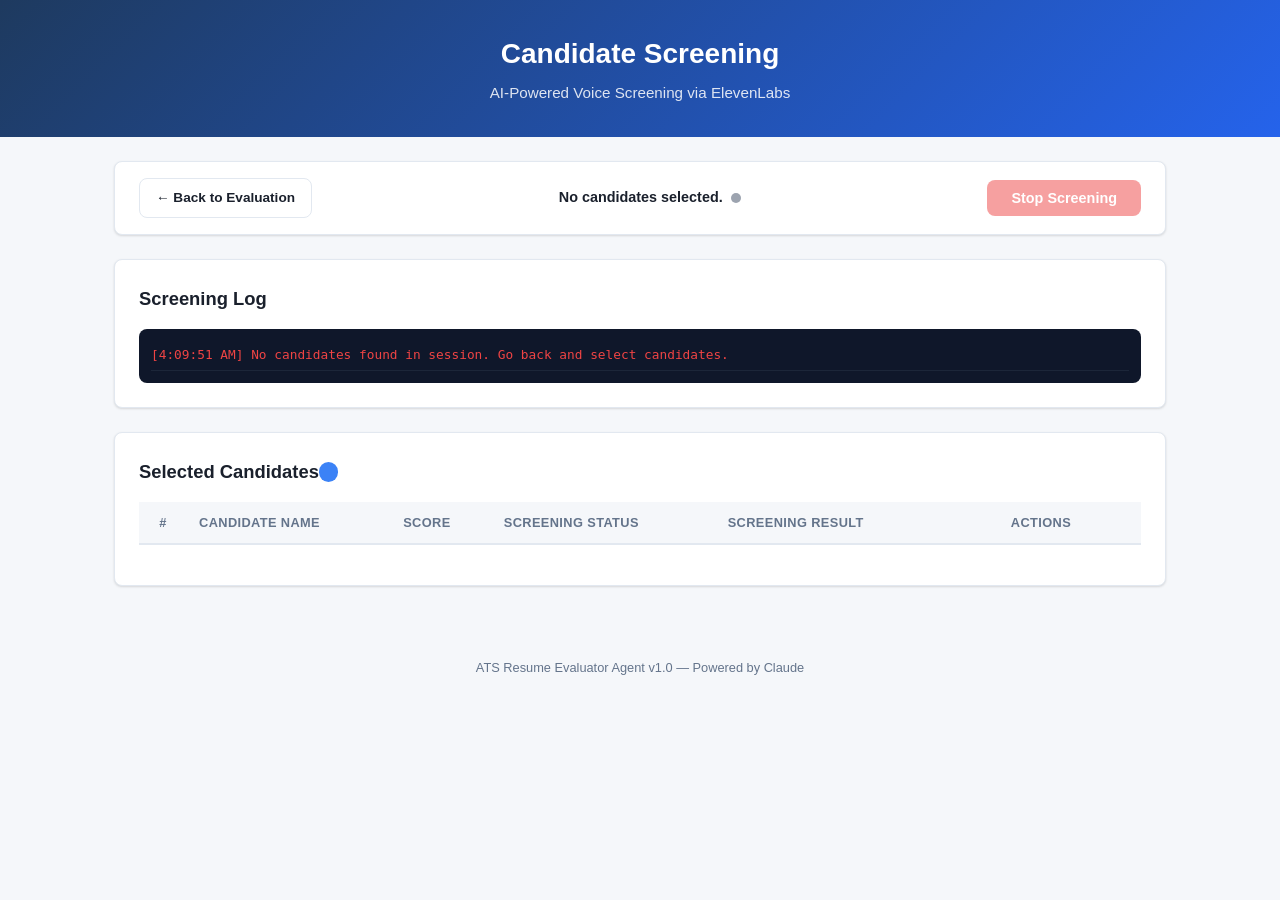
<file: static/screening.html>
<!DOCTYPE html>
<html lang="en">
<head>
    <meta charset="UTF-8">
    <meta name="viewport" content="width=device-width, initial-scale=1.0">
    <title>Candidate Screening — ATS Resume Evaluator</title>
    <link rel="stylesheet" href="/static/style.css">
</head>
<body>
    <header>
        <div class="header-content">
            <h1>Candidate Screening</h1>
            <p class="subtitle">AI-Powered Voice Screening via ElevenLabs</p>
        </div>
    </header>

    <main>
        <!-- Controls -->
        <section class="card screening-controls">
            <div class="screening-header">
                <a href="/" class="btn-secondary btn-back">&larr; Back to Evaluation</a>
                <div class="screening-status">
                    <span id="status-text">Preparing...</span>
                    <span id="status-indicator" class="status-dot dot-pending"></span>
                </div>
                <button id="stop-all-btn" class="btn-danger">Stop Screening</button>
            </div>
        </section>

        <!-- Screening Progress Log -->
        <section id="screening-log-section" class="card">
            <h2>Screening Log</h2>
            <div id="screening-log" class="progress-log"></div>
        </section>

        <!-- Candidates Table -->
        <section class="card">
            <h2>Selected Candidates <span id="candidate-count" class="badge"></span></h2>
            <div class="table-wrapper">
                <table class="results-table screening-table">
                    <thead>
                        <tr>
                            <th class="col-rank">#</th>
                            <th>Candidate Name</th>
                            <th>Score</th>
                            <th>Screening Status</th>
                            <th>Screening Result</th>
                            <th class="col-actions">Actions</th>
                        </tr>
                    </thead>
                    <tbody id="screening-tbody"></tbody>
                </table>
            </div>
        </section>
    </main>

    <footer>
        <p>ATS Resume Evaluator Agent v1.0 &mdash; Powered by Claude</p>
    </footer>

    <script src="/static/screening.js"></script>
</body>
</html>
</file>
<file: static/style.css>
/* === Reset & Base === */
*, *::before, *::after {
    box-sizing: border-box;
    margin: 0;
    padding: 0;
}

:root {
    --bg: #f5f7fa;
    --surface: #ffffff;
    --border: #e2e8f0;
    --text: #1a202c;
    --text-secondary: #64748b;
    --primary: #3b82f6;
    --primary-hover: #2563eb;
    --success: #10b981;
    --warning: #f59e0b;
    --danger: #ef4444;
    --radius: 8px;
    --shadow: 0 1px 3px rgba(0,0,0,0.08), 0 1px 2px rgba(0,0,0,0.06);
    --shadow-lg: 0 4px 12px rgba(0,0,0,0.1);
}

body {
    font-family: -apple-system, BlinkMacSystemFont, 'Segoe UI', Roboto, sans-serif;
    background: var(--bg);
    color: var(--text);
    line-height: 1.6;
    min-height: 100vh;
}

/* === Header === */
header {
    background: linear-gradient(135deg, #1e3a5f 0%, #2563eb 100%);
    color: white;
    padding: 2rem;
    text-align: center;
}

header h1 {
    font-size: 1.75rem;
    font-weight: 700;
    margin-bottom: 0.25rem;
}

.subtitle {
    opacity: 0.85;
    font-size: 0.95rem;
}

/* === Main === */
main {
    max-width: 1100px;
    margin: 0 auto;
    padding: 1.5rem;
}

/* === Card === */
.card {
    background: var(--surface);
    border: 1px solid var(--border);
    border-radius: var(--radius);
    padding: 1.5rem;
    margin-bottom: 1.5rem;
    box-shadow: var(--shadow);
}

.card h2 {
    font-size: 1.15rem;
    margin-bottom: 1rem;
    color: var(--text);
}

/* === Input Grid === */
.input-grid {
    display: grid;
    grid-template-columns: 1fr 1fr;
    gap: 1.5rem;
}

@media (max-width: 768px) {
    .input-grid {
        grid-template-columns: 1fr;
    }
}

.input-group label {
    display: block;
    font-weight: 600;
    margin-bottom: 0.5rem;
    font-size: 0.9rem;
}

.input-group .hint {
    font-size: 0.8rem;
    color: var(--text-secondary);
    margin-top: 0.4rem;
}

textarea {
    width: 100%;
    border: 1px solid var(--border);
    border-radius: var(--radius);
    padding: 0.75rem;
    font-family: inherit;
    font-size: 0.875rem;
    resize: vertical;
    transition: border-color 0.2s;
}

textarea:focus {
    outline: none;
    border-color: var(--primary);
    box-shadow: 0 0 0 3px rgba(59, 130, 246, 0.1);
}

.text-input {
    width: 100%;
    padding: 0.7rem 1rem;
    border: 1.5px solid var(--border);
    border-radius: var(--radius);
    font-size: 0.95rem;
    font-family: inherit;
    background: var(--bg);
    color: var(--text);
    transition: border-color 0.2s;
}

.text-input:focus {
    outline: none;
    border-color: var(--primary);
    box-shadow: 0 0 0 3px rgba(59, 130, 246, 0.1);
    background: var(--surface);
}

/* === Buttons === */
.actions {
    display: flex;
    gap: 0.75rem;
    margin-top: 1.25rem;
}

.btn-primary, .btn-secondary {
    padding: 0.65rem 1.5rem;
    border-radius: var(--radius);
    font-size: 0.9rem;
    font-weight: 600;
    cursor: pointer;
    transition: all 0.2s;
    border: none;
}

.btn-primary {
    background: var(--primary);
    color: white;
}

.btn-primary:hover:not(:disabled) {
    background: var(--primary-hover);
    box-shadow: var(--shadow);
}

.btn-primary:disabled {
    opacity: 0.5;
    cursor: not-allowed;
}

.btn-secondary {
    background: var(--surface);
    color: var(--text);
    border: 1px solid var(--border);
    text-decoration: none;
    display: inline-flex;
    align-items: center;
}

.btn-secondary:hover {
    background: var(--bg);
}

.btn-danger {
    padding: 0.65rem 1.5rem;
    border-radius: var(--radius);
    font-size: 0.9rem;
    font-weight: 600;
    cursor: pointer;
    transition: all 0.2s;
    border: none;
    background: var(--danger);
    color: white;
}

.btn-danger:hover:not(:disabled) {
    background: #dc2626;
    box-shadow: var(--shadow);
}

.btn-danger:disabled {
    opacity: 0.5;
    cursor: not-allowed;
}

.btn-sm {
    padding: 0.3rem 0.75rem;
    border-radius: 6px;
    font-size: 0.78rem;
    font-weight: 600;
    cursor: pointer;
    transition: all 0.2s;
    border: 1px solid var(--border);
    background: var(--surface);
    color: var(--text);
}

.btn-sm:hover:not(:disabled) {
    background: var(--bg);
}

.btn-sm:disabled {
    opacity: 0.4;
    cursor: not-allowed;
}

.btn-stop-row {
    border-color: var(--danger);
    color: var(--danger);
}

.btn-schedule {
    border-color: var(--primary);
    color: var(--primary);
}

.spinner {
    display: inline-block;
    width: 16px;
    height: 16px;
    border: 2px solid rgba(255,255,255,0.3);
    border-top-color: white;
    border-radius: 50%;
    animation: spin 0.6s linear infinite;
    vertical-align: middle;
    margin-right: 0.4rem;
}

@keyframes spin {
    to { transform: rotate(360deg); }
}

/* === Progress Log === */
.progress-log {
    font-family: 'SF Mono', 'Consolas', monospace;
    font-size: 0.8rem;
    max-height: 300px;
    overflow-y: auto;
    padding: 0.75rem;
    background: #0f172a;
    color: #94a3b8;
    border-radius: var(--radius);
}

.progress-log .log-entry {
    padding: 0.25rem 0;
    border-bottom: 1px solid rgba(148, 163, 184, 0.1);
}

.progress-log .log-entry.success { color: var(--success); }
.progress-log .log-entry.error { color: var(--danger); }
.progress-log .log-entry.info { color: #60a5fa; }

/* === JD Details === */
.jd-details {
    display: grid;
    grid-template-columns: repeat(auto-fit, minmax(250px, 1fr));
    gap: 1rem;
}

.jd-category {
    background: var(--bg);
    border-radius: var(--radius);
    padding: 1rem;
}

.jd-category h3 {
    font-size: 0.85rem;
    text-transform: uppercase;
    letter-spacing: 0.05em;
    color: var(--text-secondary);
    margin-bottom: 0.5rem;
}

.jd-category ul {
    list-style: none;
    padding: 0;
}

.jd-category li {
    padding: 0.2rem 0;
    font-size: 0.85rem;
}

.tag-required {
    background: #fef2f2;
    color: #dc2626;
    padding: 0.1rem 0.4rem;
    border-radius: 4px;
    font-size: 0.7rem;
    font-weight: 600;
    margin-left: 0.3rem;
}

.tag-preferred {
    background: #eff6ff;
    color: #2563eb;
    padding: 0.1rem 0.4rem;
    border-radius: 4px;
    font-size: 0.7rem;
    font-weight: 600;
    margin-left: 0.3rem;
}

/* === Results Table === */
.results-subtitle {
    color: var(--text-secondary);
    font-size: 0.85rem;
    margin-bottom: 1rem;
    margin-top: -0.5rem;
}

.badge {
    background: var(--primary);
    color: white;
    padding: 0.15rem 0.6rem;
    border-radius: 12px;
    font-size: 0.8rem;
    font-weight: 600;
    vertical-align: middle;
}

.table-wrapper {
    overflow-x: auto;
    margin-bottom: 1rem;
}

.results-table {
    width: 100%;
    border-collapse: collapse;
    font-size: 0.875rem;
}

.results-table thead {
    background: var(--bg);
}

.results-table th {
    padding: 0.65rem 0.75rem;
    text-align: left;
    font-weight: 600;
    font-size: 0.8rem;
    text-transform: uppercase;
    letter-spacing: 0.03em;
    color: var(--text-secondary);
    border-bottom: 2px solid var(--border);
    white-space: nowrap;
}

.results-table td {
    padding: 0.65rem 0.75rem;
    border-bottom: 1px solid var(--border);
    vertical-align: middle;
}

.results-table tbody tr:hover {
    background: rgba(59, 130, 246, 0.03);
}

.results-table .col-check {
    width: 40px;
    text-align: center;
}

.results-table .col-rank {
    width: 48px;
    text-align: center;
}

.results-table .col-score {
    width: 64px;
    text-align: center;
}

.results-table .col-confidence {
    width: 90px;
}

.results-table .col-deal {
    width: 90px;
}

.results-table .col-expand {
    width: 40px;
    text-align: center;
}

.results-table .col-actions {
    width: 200px;
    text-align: center;
}

.result-row {
    cursor: pointer;
    transition: background 0.15s;
}

.result-row:hover {
    background: rgba(59, 130, 246, 0.04);
}

.rank-badge {
    display: inline-flex;
    align-items: center;
    justify-content: center;
    width: 32px;
    height: 32px;
    border-radius: 50%;
    font-weight: 700;
    font-size: 0.8rem;
    flex-shrink: 0;
}

.rank-1 { background: #fef3c7; color: #92400e; }
.rank-2 { background: #e5e7eb; color: #374151; }
.rank-3 { background: #fed7aa; color: #9a3412; }
.rank-default { background: var(--bg); color: var(--text-secondary); }

.score-high { color: var(--success); font-weight: 700; }
.score-mid { color: var(--warning); font-weight: 700; }
.score-low { color: var(--danger); font-weight: 700; }

.tag-pass {
    background: #f0fdf4;
    color: #166534;
    padding: 0.15rem 0.5rem;
    border-radius: 4px;
    font-size: 0.75rem;
    font-weight: 600;
}

.tag-fail {
    background: #fef2f2;
    color: #991b1b;
    padding: 0.15rem 0.5rem;
    border-radius: 4px;
    font-size: 0.75rem;
    font-weight: 600;
}

.expand-btn {
    background: none;
    border: 1px solid var(--border);
    border-radius: 4px;
    cursor: pointer;
    color: var(--text-secondary);
    padding: 0.2rem 0.5rem;
    font-size: 0.9rem;
    transition: all 0.2s;
}

.expand-btn:hover {
    background: var(--bg);
    color: var(--text);
}

/* Screening actions bar */
.screening-actions {
    display: flex;
    align-items: center;
    gap: 1rem;
    padding-top: 0.5rem;
    border-top: 1px solid var(--border);
    margin-top: 0.5rem;
}

.selected-count {
    font-size: 0.85rem;
    color: var(--text-secondary);
    font-weight: 500;
}

/* Detail Panel (expanded row details) */
.detail-panel {
    background: var(--surface);
    border: 1px solid var(--primary);
    border-radius: var(--radius);
    padding: 1.25rem;
    margin-top: 0.5rem;
    box-shadow: var(--shadow-lg);
}

.detail-inner {
    max-height: 500px;
    overflow-y: auto;
}

/* Category Scores */
.category-scores {
    display: grid;
    grid-template-columns: repeat(auto-fit, minmax(180px, 1fr));
    gap: 0.75rem;
    margin-bottom: 1rem;
}

.cat-score {
    background: var(--bg);
    border-radius: var(--radius);
    padding: 0.75rem;
}

.cat-score .cat-name {
    font-size: 0.78rem;
    color: var(--text-secondary);
    margin-bottom: 0.3rem;
}

.cat-score .cat-bar {
    height: 6px;
    background: #e2e8f0;
    border-radius: 3px;
    overflow: hidden;
    margin-bottom: 0.2rem;
}

.cat-score .cat-fill {
    height: 100%;
    border-radius: 3px;
    transition: width 0.5s ease;
}

.cat-score .cat-value {
    font-size: 0.85rem;
    font-weight: 600;
}

/* Matched/Gaps Lists */
.detail-section {
    margin-bottom: 1rem;
}

.detail-section h4 {
    font-size: 0.85rem;
    margin-bottom: 0.5rem;
    color: var(--text);
}

.detail-list {
    list-style: none;
    padding: 0;
}

.detail-list li {
    padding: 0.4rem 0.6rem;
    font-size: 0.83rem;
    border-left: 3px solid transparent;
    margin-bottom: 0.25rem;
    background: var(--bg);
    border-radius: 0 var(--radius) var(--radius) 0;
}

.detail-list li.matched {
    border-left-color: var(--success);
}

.detail-list li.gap-required {
    border-left-color: var(--danger);
}

.detail-list li.gap-preferred {
    border-left-color: var(--warning);
}

.evidence-quote {
    display: block;
    font-style: italic;
    color: var(--text-secondary);
    font-size: 0.78rem;
    margin-top: 0.2rem;
}

/* Reliability Badge */
.reliability-bar {
    display: flex;
    gap: 0.75rem;
    flex-wrap: wrap;
    margin-top: 0.75rem;
    padding: 0.75rem;
    background: var(--bg);
    border-radius: var(--radius);
    font-size: 0.8rem;
}

.reliability-item {
    display: flex;
    align-items: center;
    gap: 0.3rem;
}

.reliability-dot {
    width: 8px;
    height: 8px;
    border-radius: 50%;
}

.dot-high { background: var(--success); }
.dot-medium { background: var(--warning); }
.dot-low { background: var(--danger); }
.dot-none { background: #9ca3af; }

/* Deal-breaker */
.deal-breaker {
    padding: 0.6rem 0.75rem;
    border-radius: var(--radius);
    font-size: 0.85rem;
    font-weight: 600;
    margin-bottom: 1rem;
}

.deal-breaker.pass {
    background: #f0fdf4;
    color: #166534;
    border: 1px solid #bbf7d0;
}

.deal-breaker.fail {
    background: #fef2f2;
    color: #991b1b;
    border: 1px solid #fecaca;
}

/* Audit Trail Toggle */
.audit-toggle {
    background: none;
    border: 1px solid var(--border);
    border-radius: var(--radius);
    padding: 0.4rem 0.75rem;
    font-size: 0.78rem;
    cursor: pointer;
    color: var(--text-secondary);
    margin-top: 0.5rem;
}

.audit-toggle:hover {
    background: var(--bg);
}

.audit-content {
    display: none;
    margin-top: 0.5rem;
    padding: 0.75rem;
    background: #0f172a;
    color: #94a3b8;
    border-radius: var(--radius);
    font-family: 'SF Mono', 'Consolas', monospace;
    font-size: 0.75rem;
    max-height: 300px;
    overflow-y: auto;
    white-space: pre-wrap;
    word-break: break-word;
}

.audit-content.visible {
    display: block;
}

/* === Screening Page === */
.screening-controls {
    padding: 1rem 1.5rem;
}

.screening-header {
    display: flex;
    align-items: center;
    justify-content: space-between;
    gap: 1rem;
}

.btn-back {
    font-size: 0.85rem;
    padding: 0.5rem 1rem;
}

.screening-status {
    display: flex;
    align-items: center;
    gap: 0.5rem;
    font-size: 0.9rem;
    font-weight: 600;
}

.status-dot {
    width: 10px;
    height: 10px;
    border-radius: 50%;
    display: inline-block;
}

.dot-pending { background: #9ca3af; }
.dot-active { background: var(--primary); animation: pulse 1.5s ease-in-out infinite; }
.dot-complete { background: var(--success); }
.dot-stopped { background: var(--danger); }

@keyframes pulse {
    0%, 100% { opacity: 1; }
    50% { opacity: 0.4; }
}

/* Screening status badges */
.status-badge {
    display: inline-block;
    padding: 0.2rem 0.6rem;
    border-radius: 12px;
    font-size: 0.75rem;
    font-weight: 600;
    text-transform: uppercase;
    letter-spacing: 0.03em;
}

.status-pending {
    background: #f1f5f9;
    color: #64748b;
}

.status-in-progress {
    background: #eff6ff;
    color: #2563eb;
    animation: pulse 1.5s ease-in-out infinite;
}

.status-completed {
    background: #f0fdf4;
    color: #166534;
}

.status-error {
    background: #fef2f2;
    color: #991b1b;
}

.status-cancelled {
    background: #fef2f2;
    color: #991b1b;
}

/* Screening table */
.screening-table td {
    font-size: 0.85rem;
}

.screening-table .col-status {
    width: 120px;
}

.screening-table .col-result {
    max-width: 300px;
}

.screen-result {
    font-size: 0.8rem;
    line-height: 1.5;
}

.result-summary {
    color: var(--text-secondary);
    font-size: 0.78rem;
}

.interview-link {
    color: var(--primary);
    text-decoration: none;
    font-weight: 600;
}

.interview-link:hover {
    text-decoration: underline;
}

/* === Requisition Selector === */
.req-controls {
    display: flex;
    gap: 0.75rem;
    align-items: center;
}

.req-row {
    cursor: pointer;
    transition: background 0.15s;
}

.req-row:hover {
    background: rgba(59, 130, 246, 0.04);
}

.req-row.row-selected {
    background: rgba(59, 130, 246, 0.08);
    outline: 2px solid var(--primary);
    outline-offset: -2px;
}

/* === Footer === */
footer {
    text-align: center;
    padding: 1.5rem;
    color: var(--text-secondary);
    font-size: 0.8rem;
}

/* === Utility === */
.hidden { display: none !important; }

/* === Responsive for screening page === */
@media (max-width: 768px) {
    .screening-header {
        flex-direction: column;
        align-items: flex-start;
    }

    .results-table {
        font-size: 0.8rem;
    }

    .results-table th,
    .results-table td {
        padding: 0.5rem;
    }
}
</file>
